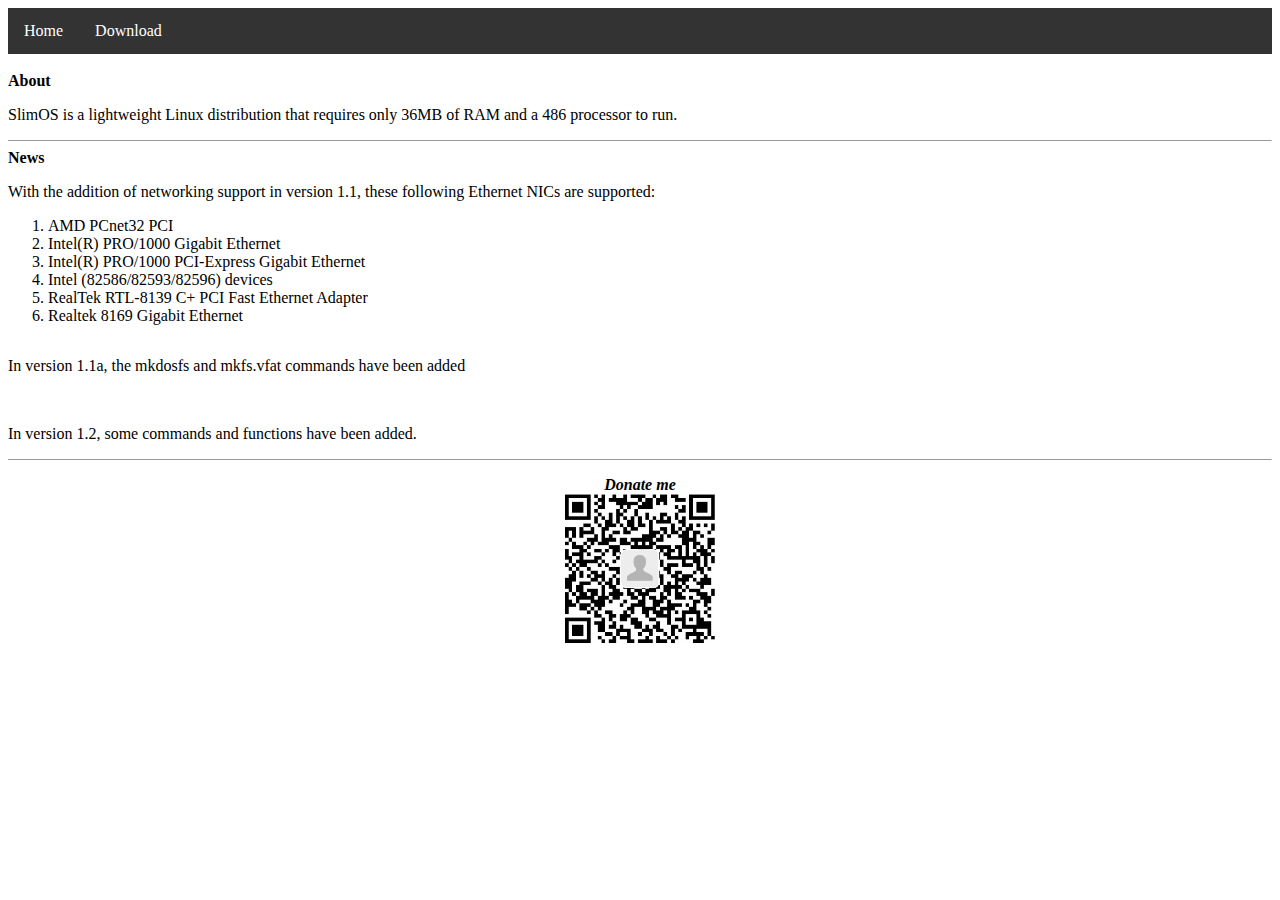
<file: index.html>
<!doctype html>
  <HTML>
  <HEAD>
  <META CHARSET="utf-8">
  <TITLE>SlimOS Home</TITLE>
  <LINK HREF="style.css" REL="stylesheet" TYPE="text/css">
  </HEAD>
  <BODY>
  <UL STYLE="">
    <LI><A HREF="/slimos/index.html">Home</A></LI>
    <LI><A HREF="/slimos/download.html">Download</A></LI>
  </UL><BR>
   <B>About</B>
   <P>SlimOS is a lightweight Linux distribution that requires only 36MB of RAM and a 486 processor to run.</P>
   <HR SIZE="1">
   <B>News</B>
   <P>With the addition of networking support in version 1.1, these following Ethernet NICs are supported:</P>
  <OL>
     <LI>AMD PCnet32 PCI</LI><BR>
     <LI>Intel(R) PRO/1000 Gigabit Ethernet</LI><BR>
     <LI>Intel(R) PRO/1000 PCI-Express Gigabit Ethernet</LI><BR>
     <LI>Intel (82586/82593/82596) devices</LI><BR>
     <LI>RealTek RTL-8139 C+ PCI Fast Ethernet Adapter</LI><BR>
    <LI>Realtek 8169 Gigabit Ethernet</LI>
   </OL>
   <BR>
   <P>In version 1.1a, the mkdosfs and mkfs.vfat commands have been added</P>
     <BR>
   <P>In version 1.2, some commands and functions have been added.</P>
   <HR SIZE="1">
  <P ALIGN="center"><EM><STRONG>Donate me</STRONG></EM><BR><IMG SRC="[data-uri]" ALT="Donate me" WIDTH = "150" HEIGHT = "150"/></P>
  </BODY>
  </HTML>
</file>
<file: style.css>
@charset "utf-8";
/* CSS Document */
ul {
    list-style-type: none;
    margin: 0;
    padding: 0;
    overflow: hidden;
    background-color: #333;
}
 
li {
    float: left;
}
 
li a {
    display: block;
    color: white;
    text-align: center;
    padding: 14px 16px;
    text-decoration: none;
}
 
/*鼠标移动到选项上修改背景颜色 */
li a:hover {
    background-color: #111;
}
</file>
